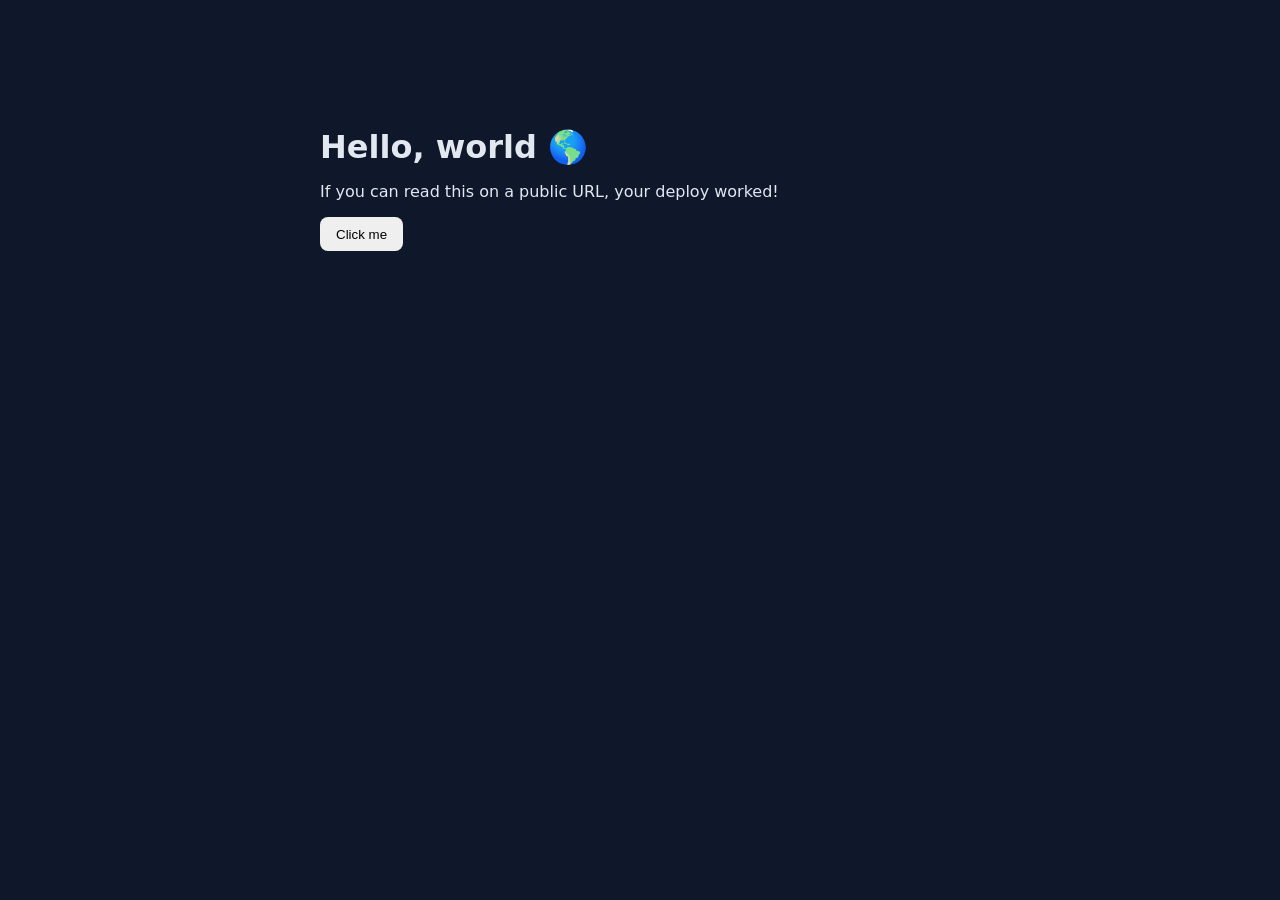
<file: index.html>
<!doctype html>
<html lang="en">
<head>
  <meta charset="utf-8" />
  <meta name="viewport" content="width=device-width, initial-scale=1" />
  <title>Hello World</title>
  <link rel="stylesheet" href="style.css" />
  <script defer src="script.js"></script>
</head>
<body>
  <main class="wrap">
    <h1>Hello, world 🌎</h1>
    <p>If you can read this on a public URL, your deploy worked!</p>
    <button id="btn">Click me</button>
    <p id="msg" class="msg"></p>
  </main>
</body>
</html>
</file>
<file: style.css>
:root { font-family: ui-sans-serif, system-ui, Segoe UI, Roboto, Helvetica, Arial, Apple Color Emoji, Segoe UI Emoji; }
body { margin: 0; background: #0f172a; color: #e2e8f0; }
.wrap { max-width: 640px; margin: 8rem auto; padding: 0 1rem; }
h1 { margin-bottom: 0.5rem; }
button { padding: 0.6rem 1rem; border: 0; border-radius: 8px; cursor: pointer; }
.msg { margin-top: 0.75rem; opacity: 0.9; }
</file>
